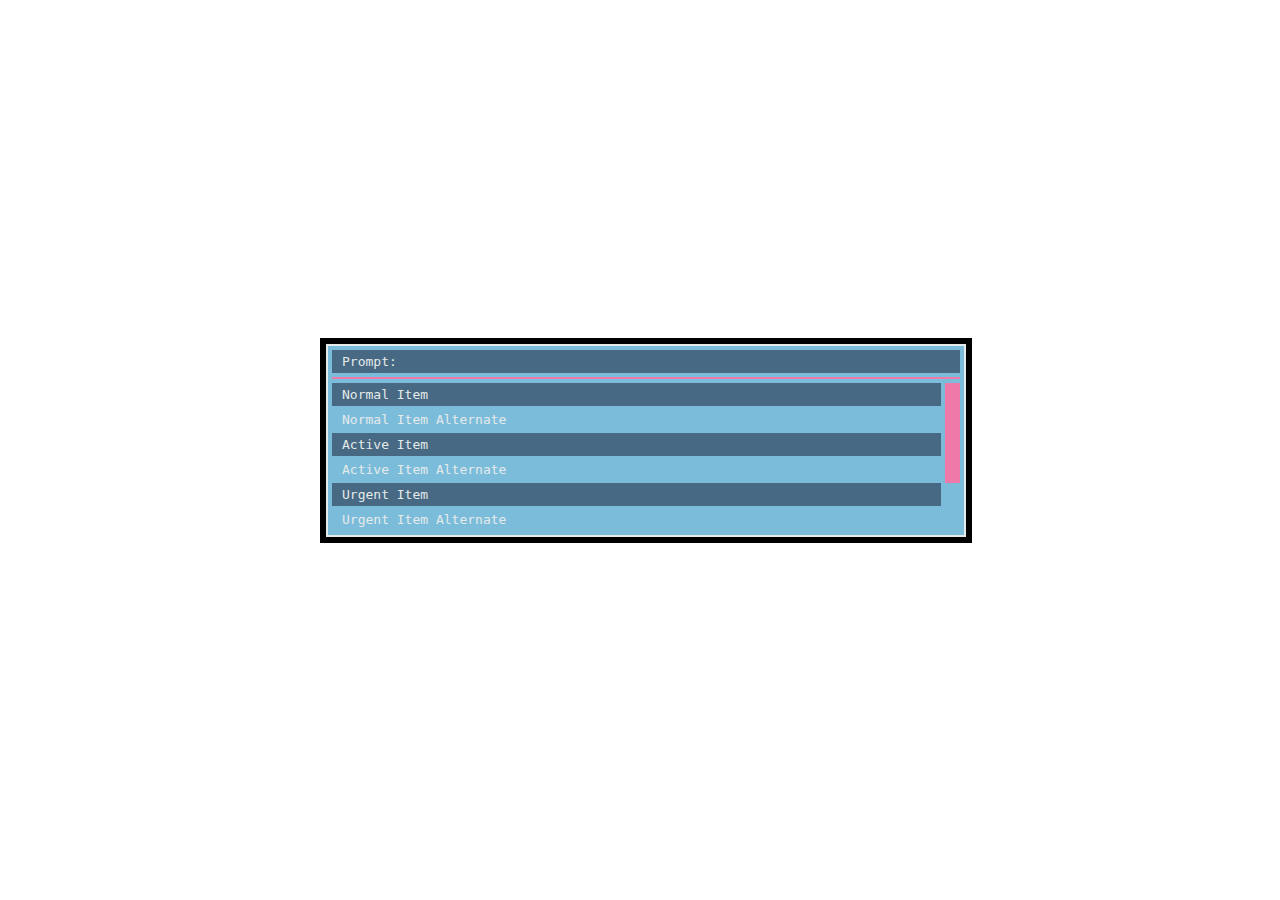
<file: index.html>
<html>
  <head>
    <title>ROFI.colors</title>
    <link rel="stylesheet" type="text/css" href="styles/style.css">
  </head>
  <body>
    <div class="rofibox">
      <div class="rofiborder">
        <div class="rofi normal top">
          Prompt:
        </div>
        <div class="rofiseparator">
        </div>
        <div class="scrollbox">
          <div class="scrollbar">
          </div>
          <div class="itembox">
            <div class="rofi normal">
              Normal Item
            </div>

            <div class="rofi normal alt">
              Normal Item Alternate
            </div>


            <div class="rofi active">
              Active Item
            </div>

            <div class="rofi active alt">
              Active Item Alternate
            </div>


            <div class="rofi urgent">
              <span class="rofi urgentfore">Urgent Item</span>
            </div>

            <div class="rofi urgent alt">
              <span class="rofi urgentfore">Urgent Item Alternate</span>
            </div>
          </div>
        </div>
        <span class="clear" />
      </div>
    </div>
  </body>
</html>
</file>
<file: styles/style.css>
/* Color Variables */
/* Window Colors */
/* Normal Items */
/* Active Items */
/* Urgent Items */
div.rofibox {
  margin: 0 auto;
  width: 50%;
  padding: 6px;
  background-color: #000;
  position: absolute;
  top: 37.5%;
  left: 25%;
  font-family: monospace; }

div.rofiborder {
  border: 2px solid #E5EAEA;
  width: calc(100%-4px);
  height: 100%;
  padding: 4px;
  background-color: #7bbcda; }

.normal {
  padding: 4px 10px;
  margin-bottom: 2px;
  background-color: #476983;
  color: #E5EAEA; }
  .normal.alt {
    background-color: #7bbcda; }
  .normal:not(.top):hover {
    background-color: #ef7aaa;
    color: #E5EAEA; }

.active {
  padding: 4px 10px;
  margin-bottom: 2px;
  background-color: #476983;
  color: #E5EAEA; }
  .active.alt {
    background-color: #7bbcda; }
  .active:hover {
    background-color: #ef7aaa;
    color: #E5EAEA; }

.urgent {
  padding: 4px 10px;
  margin-bottom: 2px;
  background-color: #476983;
  color: #E5EAEA; }
  .urgent.alt {
    background-color: #7bbcda; }
  .urgent:hover {
    background-color: #ef7aaa;
    color: #E5EAEA; }

div.rofiseparator {
  margin: 4px 0px;
  background-color: #ef7aaa;
  height: 2px; }

div.scrollbox {
  width: 100%; }

div.scrollbar {
  background-color: #ef7aaa;
  height: 100px;
  float: right;
  margin-left: 4px;
  width: 15px; }

div.itembox {
  width: calc(100% - 19px);
  float: left; }

div.itembox div:last-child {
  margin-bottom: 0; }

.clear {
  clear: both;
  display: block; }

.colorbars {
  width: 100%; }

.colorleft {
  float: left;
  width: 50%; }

.colorright {
  float: right;
  width: 50%; }

/*# sourceMappingURL=style.css.map */
</file>
